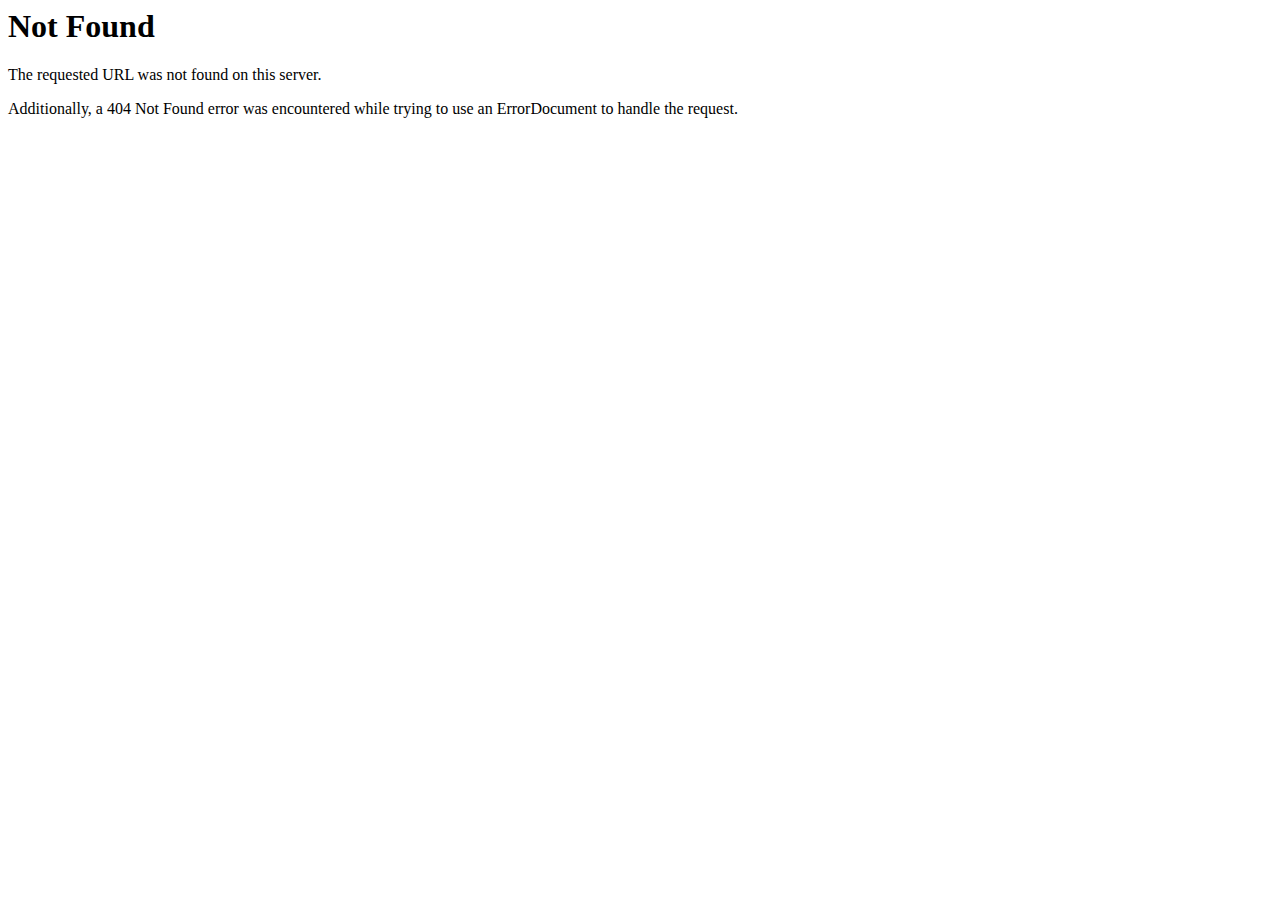
<file: assets/assets/coloredbg.html>
<!DOCTYPE HTML PUBLIC "-//IETF//DTD HTML 2.0//EN">
<html><head>
<title>404 Not Found</title>
</head><body>
<h1>Not Found</h1>
<p>The requested URL was not found on this server.</p>
<p>Additionally, a 404 Not Found
error was encountered while trying to use an ErrorDocument to handle the request.</p>
</body></html>
</file>
